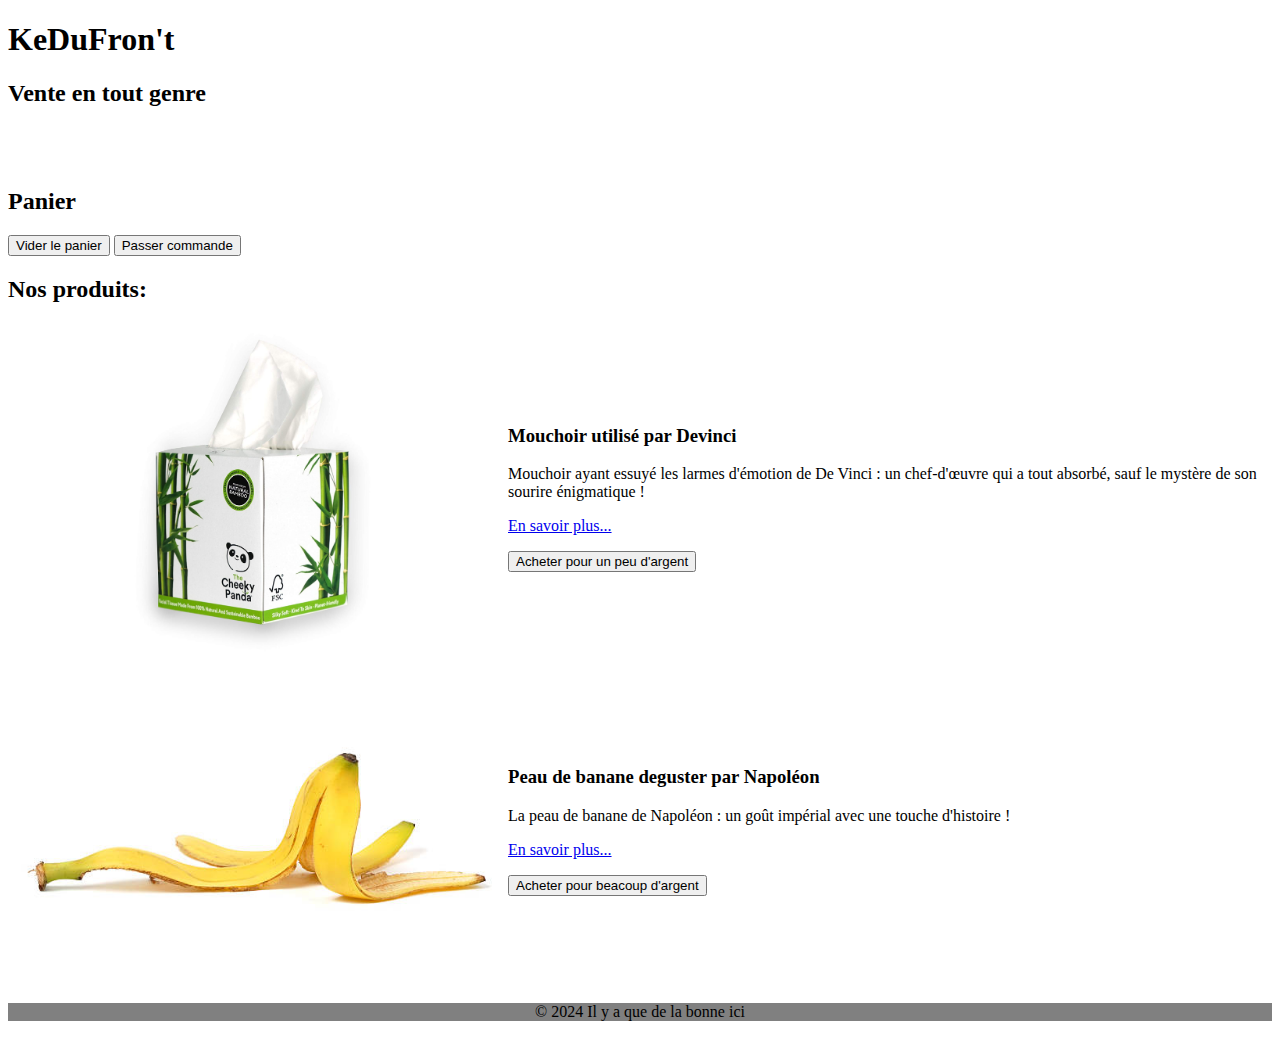
<file: SRC/index.html>
<!DOCTYPE html>
<html lang="en">
<head>
    <meta charset="UTF-8">
    <meta name="viewport" content="width=device-width, initial-scale=1.0">
    <title>KeDuFron't</title>
    <link rel="stylesheet" href="styles.css">
</head>
<body>
    <h1>KeDuFron't</h1>
    <h2>Vente en tout genre</h2>
    <div class = "bouton_header">
        <button>Acceuil</button>
        <button>Produits</button>
        <button>contacts</button>
    </div>
</header>
<section id="panier">
    <h2>Panier</h2>
    <ul id="liste-articles">
    </ul>
    <button id="vider-panier">Vider le panier</button>
    <button id="passer-commande">Passer commande</button>
</section>

    <section id="annonces">
        <h2>Nos produits:</h2>
        <div class="annonce">
            <img id = "img_annonce1" src="img/mouchoir.jpg" alt="alt">
            <div class = "docu">
                <h3>Mouchoir utilisé par Devinci</h3>
                <p>Mouchoir ayant essuyé les larmes d'émotion de De Vinci : un chef-d'œuvre qui a tout absorbé, sauf le mystère de son sourire énigmatique !</p>
                <p><a href="mouchoir.html">En savoir plus...</a></p>
                <button>Acheter pour un peu d'argent</button>
            </div>
        </div>
        <div class="annonce">
            <img id = "img_annonce2" src="img/peau_de_banane.jpg" alt="img">
            <div class = "docu">
                <h3>Peau de banane deguster par Napoléon</h3>
                <p>La peau de banane de Napoléon : un goût impérial avec une touche d'histoire !</p>
                <p><a href="/page-de-redirection.html">En savoir plus...</a></p>
                <button>Acheter pour beacoup d'argent</button>
            </div>
        </div>
    </section>

    <footer>
        <p>&copy; 2024 Il y a que de la bonne ici</p>
    </footer>
    <script src="script.js"></script>
</body>
</html>
</file>
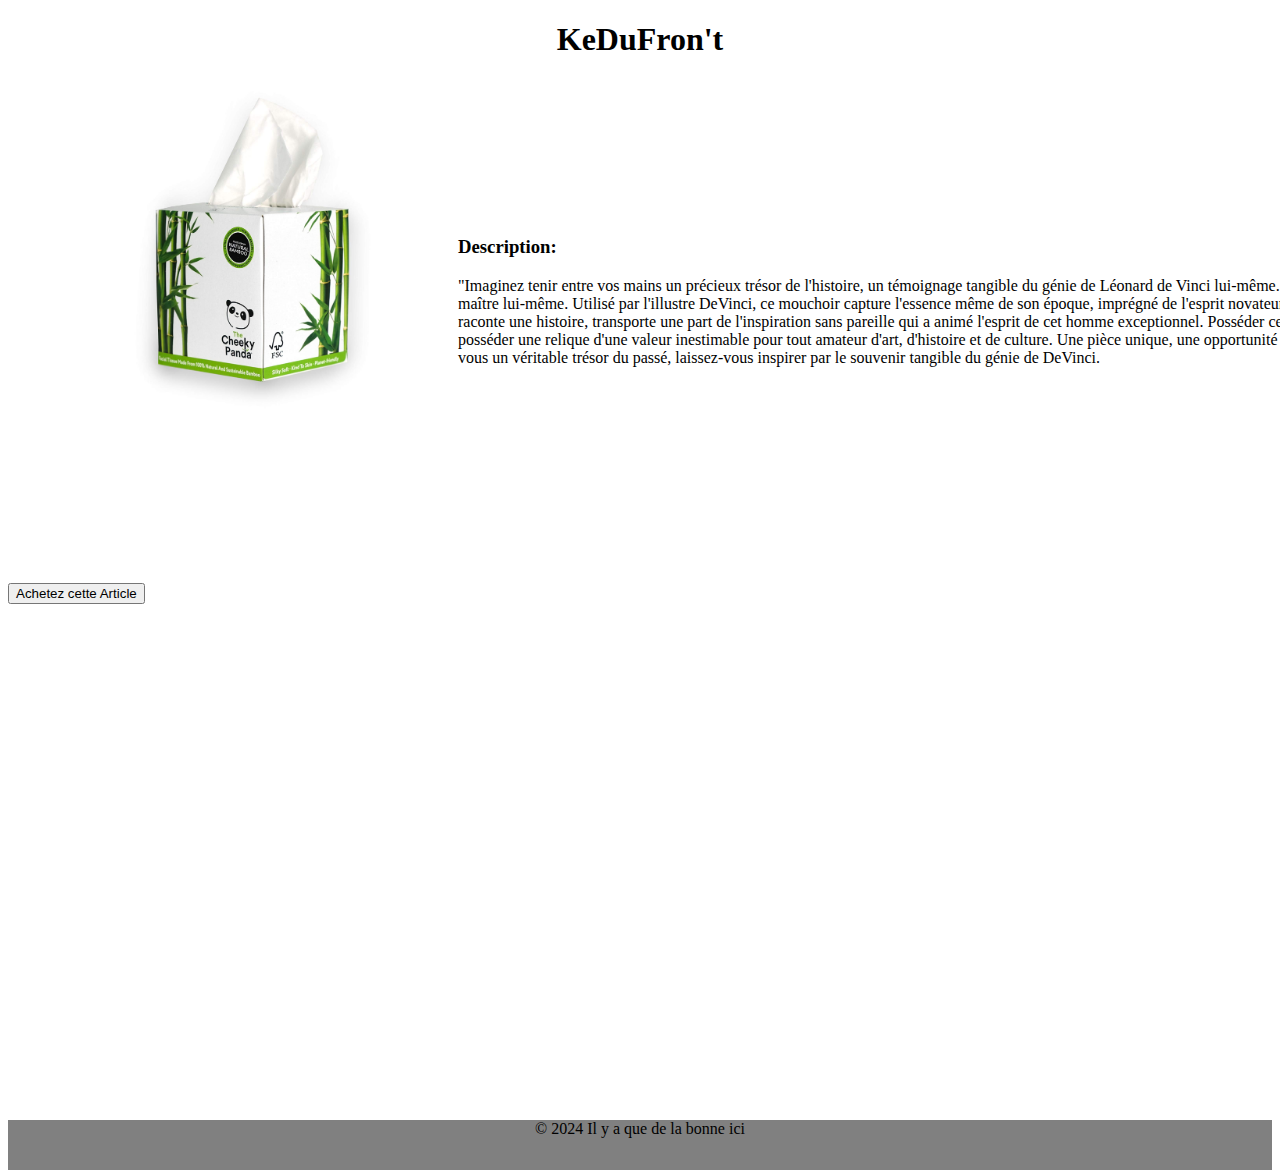
<file: SRC/mouchoir.html>
<!DOCTYPE html>
<html lang="en">
<head>
    <meta charset="UTF-8">
    <meta name="viewport" content="width=device-width, initial-scale=1.0">
    <title>Mouchoir utilisé par Devinci</title>
    <link rel="stylesheet" href="mouchoir.css">
</head>
<body>
    <h1 id = "titre">KeDuFron't</h1>
    <div class = "annonce">
        <img id = "img_annonce" src="img/mouchoir.jpg" alt="alt">
        <div class = "docu">
            <h3><b>Description:</b></h3>
            <p>"Imaginez tenir entre vos mains un précieux trésor de 
                l'histoire, un témoignage tangible du génie de Léonard 
                de Vinci lui-même. Voici un mouchoir qui a été en contact 
                avec les mains créatives du maître lui-même. Utilisé par
                 l'illustre DeVinci, ce mouchoir capture l'essence même 
                 de son époque, imprégné de l'esprit novateur et 
                 visionnaire qui a façonné notre monde. Chaque pli, 
                 chaque fibre raconte une histoire, transporte une part 
                 de l'inspiration sans pareille qui a animé l'esprit de 
                 cet homme exceptionnel. Posséder ce mouchoir, c'est entrer 
                 en contact avec l'âme d'un génie, c'est posséder une relique 
                 d'une valeur inestimable pour tout amateur d'art, d'histoire
                  et de culture. Une pièce unique, une opportunité rare 
                  d'acquérir un artefact d'une telle importance historique. 
                  Offrez-vous un véritable trésor du passé, laissez-vous
                   inspirer par le souvenir tangible du génie de DeVinci.</p>
        </div>
        <button>Achetez cette Article</button>
    </div>
    <footer>
        <p>&copy; 2024 Il y a que de la bonne ici</p>
    </footer>
</body>
</html>
</file>
<file: SRC/styles.css>
.bouton_header {
    position: relative;
    top: -100px;
    left: 1600px;
    padding: 10px;
    gap: 10px;
}

.docu {
    text-align: left;
}

.annonce {
    display: flex;
    align-items: center;
    text-align: center;
}

#img_annonce1 {
    height: auto;
    width: 500px;
}

#img_annonce2 {
    height: auto;
    width: 500px;
}

footer {
    background-color: grey;
    text-align: center;
}
</file>
<file: SRC/mouchoir.css>
#titre {
    text-align: center;
}

.annonce {
    position: relative;
}

#img_annonce {
    height: auto;
    width: 500px;
}

.docu {
    position: relative;
    top: -200px;
    left: 450px;
}

footer {
    position: relative;
    top: 500px;
    background-color: grey;
    height: 50px;
    text-align: center;
}
</file>
